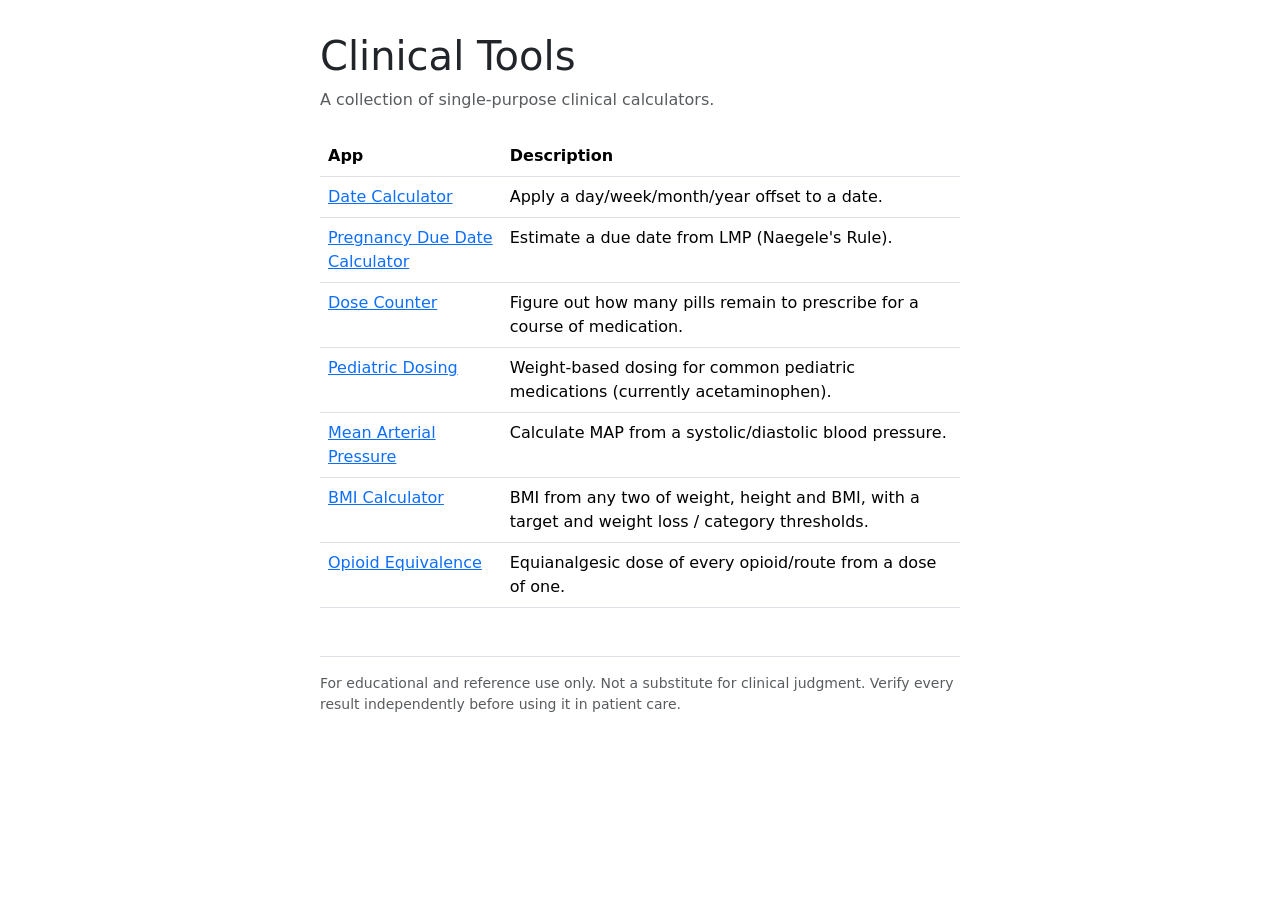
<file: index.html>
<!doctype html>
<html lang="en">
<head>
  <meta charset="utf-8">
  <meta name="viewport" content="width=device-width, initial-scale=1">
  <title>Clinical Tools</title>

  <!-- Icons: .ico for older browsers, SVG for current ones, the touch
       icon for iOS home screens, and the manifest for Android -->
  <link rel="icon" href="favicon.ico" sizes="32x32">
  <link rel="icon" href="favicon.svg" type="image/svg+xml">
  <link rel="apple-touch-icon" href="apple-touch-icon.png">
  <link rel="manifest" href="manifest.webmanifest">

  <!-- Bootstrap 5.3: base styling, responsive grid, accessible defaults -->
  <link
    rel="stylesheet"
    href="https://cdn.jsdelivr.net/npm/bootstrap@5.3.3/dist/css/bootstrap.min.css">

  <!-- Shared scaffold styles for this family of apps -->
  <link rel="stylesheet" href="shared/style.css">
</head>
<body>

  <main class="app-shell">

    <header class="app-header">
      <h1>Clinical Tools</h1>
      <p>A collection of single-purpose clinical calculators.</p>
    </header>

    <table class="table">
      <thead>
        <tr>
          <th scope="col">App</th>
          <th scope="col">Description</th>
        </tr>
      </thead>
      <tbody>
        <tr>
          <td><a href="date-calculator/index.html">Date Calculator</a></td>
          <td>Apply a day/week/month/year offset to a date.</td>
        </tr>
        <tr>
          <td><a href="pregnancy-calculator/index.html">Pregnancy Due Date Calculator</a></td>
          <td>Estimate a due date from LMP (Naegele's Rule).</td>
        </tr>
        <tr>
          <td><a href="dose-counter/index.html">Dose Counter</a></td>
          <td>Figure out how many pills remain to prescribe for a course of medication.</td>
        </tr>
        <tr>
          <td><a href="pediatric-dosing/index.html">Pediatric Dosing</a></td>
          <td>Weight-based dosing for common pediatric medications (currently acetaminophen).</td>
        </tr>
        <tr>
          <td><a href="map-calculator/index.html">Mean Arterial Pressure</a></td>
          <td>Calculate MAP from a systolic/diastolic blood pressure.</td>
        </tr>
        <tr>
          <td><a href="bmi-calculator/index.html">BMI Calculator</a></td>
          <td>BMI from any two of weight, height and BMI, with a target and weight loss / category thresholds.</td>
        </tr>
        <tr>
          <td><a href="morphine-equivalents/index.html">Opioid Equivalence</a></td>
          <td>Equianalgesic dose of every opioid/route from a dose of one.</td>
        </tr>
      </tbody>
    </table>

  </main>

  <app-disclaimer></app-disclaimer>

  <!-- Standard educational-use disclaimer footer -->
  <script src="shared/disclaimer.js"></script>

</body>
</html>
</file>
<file: shared/style.css>
/* -------------------------------------------------------------
   Shared app-scaffold styles
   Loads on top of Bootstrap 5.3. Keep this file small: only add
   rules here that Bootstrap utility classes cannot express, and
   keep every selector semantic (never presentational, e.g. no
   .red-text or .big-box style names).
   ------------------------------------------------------------- */

:root {
  --app-max-width: 40rem;
  --app-gap: 1.5rem;
  /* Side breathing room so content never touches the screen edge:
     16px on phones, growing with screen width, capped at 32px. */
  --app-gutter: clamp(1rem, 5vw, 2rem);
}

body {
  min-height: 100vh;
}

/* Constrains and centers a single-task utility app. Distinct from
   Bootstrap's .container, which is meant for full page layouts.
   The max-width grows by both gutters so the content itself stays
   --app-max-width wide on large screens. */
.app-shell {
  max-width: calc(var(--app-max-width) + 2 * var(--app-gutter));
  margin-inline: auto;
  padding-block: 2rem;
  padding-inline: var(--app-gutter);
}

.app-header {
  margin-bottom: var(--app-gap);
}

.app-header p {
  color: var(--bs-secondary-color);
}

/* Vertical rhythm between form fields, independent of Bootstrap's
   .mb-3 so field spacing is consistent across every app built on
   this scaffold. */
.field-group {
  margin-bottom: 1.25rem;
}

.field-hint {
  font-size: 0.875rem;
  color: var(--bs-secondary-color);
}

/* A secondary, sentence-style elaboration alongside a .result-value
   (distinct from it — normal-emphasis body text, not a muted hint,
   since it's still an answer, not guidance). Use a plain <p> here:
   when a panel has both a headline value and a sentence, <output>
   belongs on the headline value, not this. If a section has only a
   sentence-style result with no separate headline number, that lone
   result can use <output> instead. */
.calc-result {
  display: block;
  color: var(--bs-body-color);
}

/* Where a calculated result is displayed. Uses a visible border and
   generous padding so the result reads as distinct from input
   controls, without relying on color alone (this satisfies
   WCAG 1.4.1, which prohibits color as the only visual cue). */
.result-panel {
  border: 1px solid var(--bs-border-color);
  border-radius: var(--bs-border-radius);
  padding: 1rem 1.25rem;
  margin-top: var(--app-gap);
  background-color: var(--bs-tertiary-bg);
}

.result-panel[hidden] {
  display: none;
}

.result-label {
  font-size: 0.875rem;
  color: var(--bs-secondary-color);
  margin-bottom: 0.25rem;
}

/* The single prominent headline value in a result panel. Use the
   <output> element here — HTML defines <output> as "the result of a
   calculation," and this is that primary result. */
.result-value {
  font-size: 1.5rem;
  font-weight: 600;
}

/* Visible, high-contrast focus ring on every interactive element.
   Do not remove: this is required for keyboard navigation. */
:focus-visible {
  outline: 3px solid var(--bs-primary);
  outline-offset: 2px;
}

/* Standard disclaimer footer rendered by shared/disclaimer.js. Sits
   below <main>, so it matches .app-shell's width and centering. The
   gutter goes on this outer element (not the <footer>) so the
   footer's top border spans exactly the content width. */
app-disclaimer {
  display: block;
  padding-inline: var(--app-gutter);
}

.app-disclaimer {
  max-width: var(--app-max-width);
  margin-inline: auto;
  padding-block: 1rem 2rem;
  border-top: 1px solid var(--bs-border-color);
  font-size: 0.875rem;
  color: var(--bs-secondary-color);
}

.app-disclaimer p {
  margin-bottom: 0;
}

/* Touch targets at least 44px tall (WCAG 2.5.5) for every input,
   select and button, including .btn-check toggle labels. Buttons
   get it through padding rather than min-height so their text
   stays vertically centered. */
.form-control,
.form-select {
  min-height: 44px;
}

.btn {
  --bs-btn-padding-y: 0.5625rem;
}

/* A unit picker beside a text input keeps its natural width instead
   of splitting the row 50/50 with the input. */
.input-group > .form-select {
  flex: 0 0 auto;
  width: auto;
}

.is-invalid-message {
  font-size: 0.875rem;
}

@media (prefers-reduced-motion: reduce) {
  * {
    animation-duration: 0.001ms !important;
    transition-duration: 0.001ms !important;
  }
}
</file>
